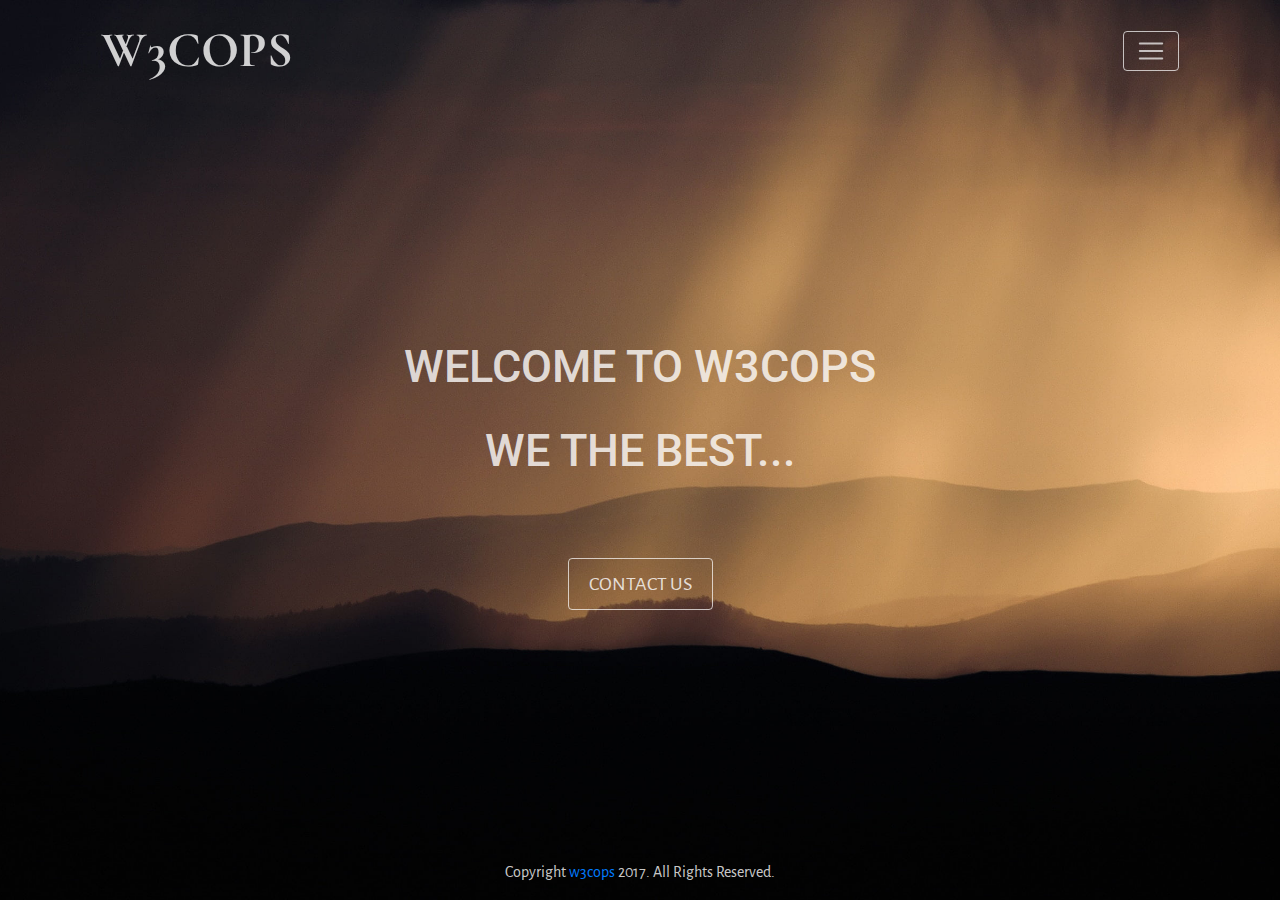
<file: index.html>
<!doctype html>
<html lang="en">
  <head>
    <title>HTML Quick Start - Biswajit Adhikary.</title>

    <!-- Start required meta tags -->
    <meta charset="utf-8">
    <meta name="viewport" content="width=device-width, initial-scale=1, shrink-to-fit=no">
    <!-- End required meta tags -->

    <!-- Start all CSS -->
    <link rel="stylesheet" href="css/bootstrap.min.css">
    <link rel="stylesheet" href="css/font-awesome.min.css">
    <link rel="stylesheet" href="style.css">
    <link rel="stylesheet" href="css/responsive.css">
    <!-- End all CSS -->
    
  </head>
  <body>

    <!-- Start content area -->
    <section class="front-header-area">
      <div class="container">
        <nav class="navbar sticky-top navbar-light">
          <a class="navbar-brand" href="index.html">w3cops</a>
          <button class="navbar-toggler" type="button" data-toggle="collapse" data-target="#navbarSupportedContent" aria-controls="navbarSupportedContent" aria-expanded="false" aria-label="Toggle navigation">
            <span class="navbar-toggler-icon"></span>
          </button>

          <div class="collapse navbar-collapse show-navbar-bg" id="navbarSupportedContent">
            <ul class="navbar-nav">
              <li class="active"><a href="index.html">Home</a></li>
              <li class=""><a href="contact.html">Contact</a></li>
            </ul>
          </div>
        </nav>
      </div>
    </section>

    <section class="front-only-area" style="background-image: url(img/bg.jpg);" >
      <div class="container">
        <div class="row">
          <div class="col-md-10 offset-md-1">
            <div class="front-only-content">
              <h2>Welcome to w3cops</h2>
              <h3>We the best...</h3>
              <a class="site-button" href="contact.html">Contact Us</a>
            </div>
          </div>
        </div>
      </div>
    </section>

    <section class="front-footer-area">
      <div class="container">
        <p>Copyright <a href="https://w3cops.com/">w3cops</a> 2017. All Rights Reserved.</p>
      </div>
    </section>
    <!-- End content area -->

    <!-- Start Required JavaScript -->
    <script src="https://code.jquery.com/jquery-3.2.1.slim.min.js"></script>
    <script src="https://cdnjs.cloudflare.com/ajax/libs/popper.js/1.12.3/umd/popper.min.js"></script>
    <script src="js/bootstrap.min.js"></script>
    <!-- End Required JavaScript -->

  </body>
</html>
</file>
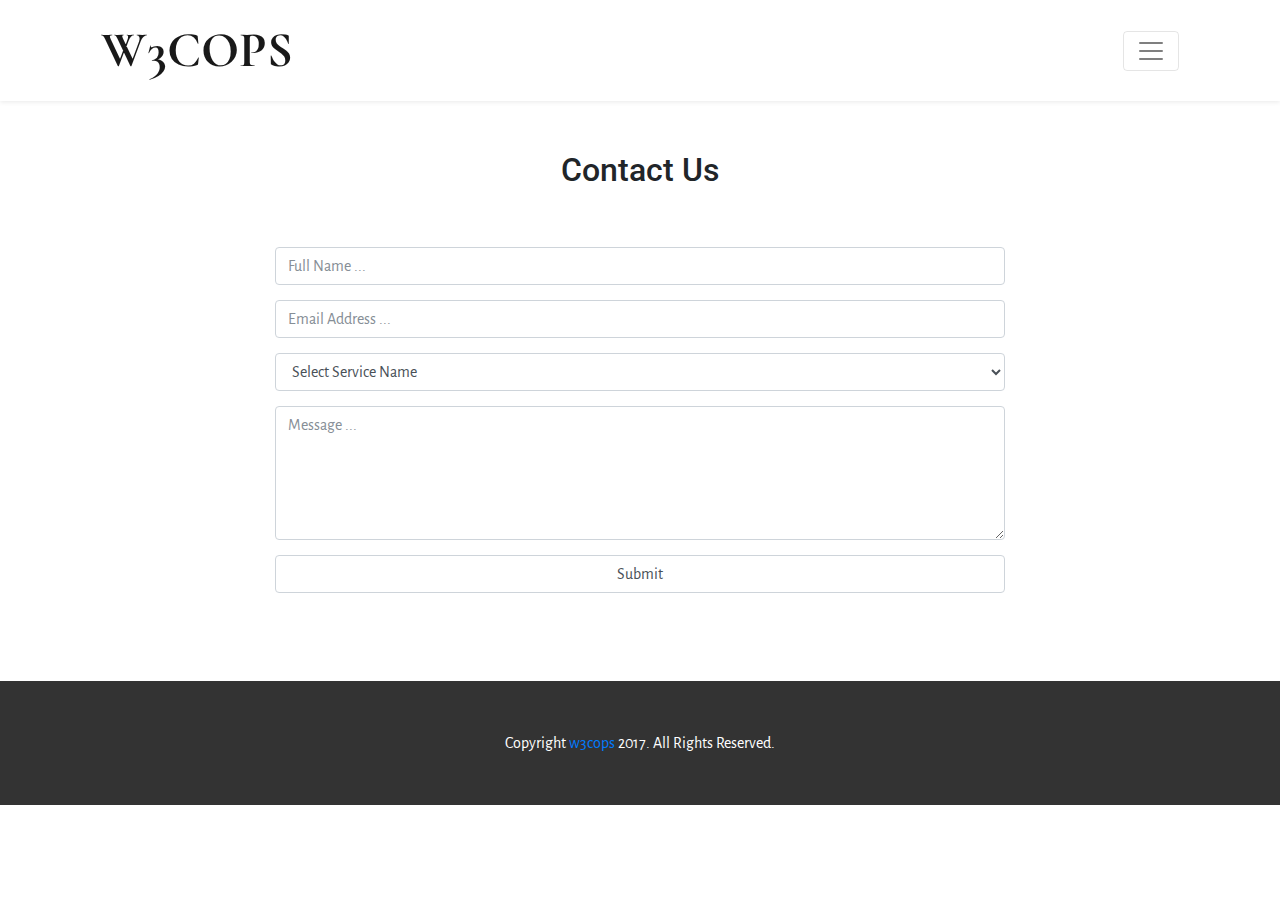
<file: contact.html>
<!doctype html>
<html lang="en">
  <head>
    <title>HTML Quick Start - Biswajit Adhikary.</title>

    <!-- Start required meta tags -->
    <meta charset="utf-8">
    <meta name="viewport" content="width=device-width, initial-scale=1, shrink-to-fit=no">
    <!-- End required meta tags -->

    <!-- Start all CSS -->
    <link rel="stylesheet" href="css/bootstrap.min.css">
    <link rel="stylesheet" href="css/font-awesome.min.css">
    <link rel="stylesheet" href="style.css">
    <link rel="stylesheet" href="css/responsive.css">
    <!-- End all CSS -->
    
  </head>
  <body>

    <!-- Start content area -->
    <section class="header-area">
      <div class="container">
        <nav class="navbar sticky-top navbar-light">
          <a class="navbar-brand" href="index.html">w3cops</a>
          <button class="navbar-toggler" type="button" data-toggle="collapse" data-target="#navbarSupportedContent" aria-controls="navbarSupportedContent" aria-expanded="false" aria-label="Toggle navigation">
            <span class="navbar-toggler-icon"></span>
          </button>

          <div class="collapse navbar-collapse show-navbar-bg" id="navbarSupportedContent">
            <ul class="navbar-nav">
              <li class="active"><a href="index.html">Home</a></li>
              <li class=""><a href="contact.html">Contact</a></li>
            </ul>
          </div>
        </nav>
      </div>
    </section>

    <section class="contact-area">
      <div class="container">
        <div class="row">
          <div class="col-md-8 offset-md-2">
            <div class="page-heading">
              <h2>Contact Us</h2>
            </div>
            <div class="contact-form">
              <input type="text" class="form-control" placeholder="Full Name ...">
              <input type="email" class="form-control" placeholder="Email Address ...">
              <select name="service" class="form-control">
                <option value="None">Select Service Name</option>
                <option value="web-design">Web Design & Development</option>
                <option value="article-writing">Article Writing</option>
                <option value="search-engine-optimization">Search Engine Optimization</option>
              </select>
              <textarea name="" id="" rows="5" class="form-control" placeholder="Message ..."></textarea>
              <input type="submit" class="form-control" value="Submit">
            </div>
          </div>
        </div>
      </div>
    </section>

    <section class="footer-area">
      <div class="container">
        <p>Copyright <a href="https://w3cops.com/">w3cops</a> 2017. All Rights Reserved.</p>
      </div>
    </section>
    <!-- End content area -->

    <!-- Start Required JavaScript -->
    <script src="https://code.jquery.com/jquery-3.2.1.slim.min.js"></script>
    <script src="https://cdnjs.cloudflare.com/ajax/libs/popper.js/1.12.3/umd/popper.min.js"></script>
    <script src="js/bootstrap.min.js"></script>
    <!-- End Required JavaScript -->

  </body>
</html>
</file>
<file: css/responsive.css>
/* Responsive Media Queries For All Device */

/* Small devices (landscape phones, 576px and up) */
@media (min-width: 576px) { 

	

}

/* Medium devices (tablets, 768px and up) */
@media (min-width: 768px) {

	

}

/* Large devices (desktops, 992px and up) */
@media (min-width: 992px) {

	

}

/* Extra large devices (large desktops, 1200px and up) */
@media (min-width: 1200px) {

	

}
</file>
<file: style.css>
/*
Theme Name: HTML Quick Start
Theme URI: https://rosetheme.com/
Author: Biswajit Adhikary.
Author URI: https://rosetheme.com/
Description: This is HTML quick start using Bootstrap & Font Awesome for front-end web developer.
Version: 1.0.1
*/

/*
==========
Import all fonts  -----------------------------------
==========
*/
@import url('https://fonts.googleapis.com/css?family=Cormorant+Garamond:400,700');
@import url('https://fonts.googleapis.com/css?family=Roboto:400,500');
@import url('https://fonts.googleapis.com/css?family=Alegreya+Sans');
/*
==========
Import all fonts  -----------------------------------
==========
*/

/*
==========
Start all basic css ---------------------------------
==========
*/
body, html {
    height: 100%;
}
body {
	font-family: 'Alegreya Sans', sans-serif;
}
p {
	font-family: 'Alegreya Sans', sans-serif;
}
h1, h2, h3, h4, h5, h6 {
	font-family: 'Roboto', sans-serif;
}
a {
	transition: .3s;
}
a:hover {
	text-decoration: none;
}
/*
==========
End all basic css -----------------------------------
==========
*/

/*
==========
Start front-header-area css -------------------------
==========
*/
.front-header-area {
    position: absolute;
    top: 0;
    left: 0;
    right: 0;
}
.front-header-area .navbar-light .navbar-brand {
	font-family: 'Cormorant Garamond', serif;
	text-transform: uppercase;
	font-weight: 700;
	font-size: 50px;
	color: rgba(255, 255, 255, .8);
	transition: .3s;
}
.front-header-area .navbar-light .navbar-brand:hover {
	color: rgba(255, 255, 255, 1);
}
.front-header-area .navbar-light .navbar-toggler {
    color: rgba(0,0,0,.5);
    border-color: rgba(255, 255, 255, .7);
}
.front-header-area .navbar-light .navbar-toggler:hover {
	cursor: pointer;
}
.front-header-area .navbar-light .navbar-toggler:focus {
	outline: none;
}
.front-header-area .navbar-light .navbar-toggler-icon {
  background-image: url("data:image/svg+xml;charset=utf8,%3Csvg viewBox='0 0 32 32' xmlns='http://www.w3.org/2000/svg'%3E%3Cpath stroke='rgba(255, 255, 255, .7)' stroke-width='2' stroke-linecap='round' stroke-miterlimit='10' d='M4 8h24M4 16h24M4 24h24'/%3E%3C/svg%3E");
}
.show-navbar-bg {
	background-color: rgba(0, 0, 0, .4);
	text-align: center;
	box-shadow: 0 4px 8px 0 rgba(0, 0, 0, 0.2), 0 6px 20px 0 rgba(0, 0, 0, 0.19);
}
.front-header-area ul.navbar-nav li a {
	display: block;
    padding: 10px 0;
    text-transform: uppercase;
    text-decoration: none;
    color: rgba(255, 255, 255, .6);
    transition: .3s;
}
.front-header-area ul.navbar-nav li a:hover {
	color: rgba(255, 255, 255, 1);	
}
.front-header-area ul.navbar-nav li.active a {
	color: rgba(255, 255, 255, 1);
}
.front-header-area ul.navbar-nav {
	padding: 40px 0;
}
/*
==========
End front-header-area css ---------------------------
==========
*/

/*
==========
Start front-only-area css -------------------------
==========
*/
.front-only-area {
    height: 100%; 
    background-position: center;
    background-repeat: no-repeat;
    background-size: cover;
    display: flex;
    align-items: center;
}
.front-only-content {
	padding-top: 50px;
	text-align: center;
}
.front-only-content h2 {
	font-size: 45px;
	text-transform: uppercase;
	margin: 0;
	padding: 0;
	color: rgba(255, 255, 255, .8);
}
.front-only-content h3 {
	margin: 30px 0;
	padding: 0;
	font-size: 45px;
	text-transform: uppercase;
	color: rgba(255, 255, 255, .8);
}
.site-button {
	border: 1px solid rgba(255, 255, 255, .7);
	padding: 10px 20px;
	font-size: 20px;
	text-transform: uppercase;
	color: rgba(255, 255, 255, .8);
	transition: .3s;
	border-radius: 4px;
	display: inline-block;
	margin-top: 50px;
}
.site-button:hover {
	color: #fff;
	text-decoration: none;
	border: 1px solid #007bff;;
	background-color: #007bff;
}
/*
==========
End front-only-area css ---------------------------
==========
*/

/*
==========
Start front-footer-area css -------------------------
==========
*/
.front-footer-area {
    position: absolute;
    bottom: 0;
    left: 0;
    right: 0;
    text-align: center;
    color: rgba(255, 255, 255, .8);
}
/*
==========
End front-footer-area css ---------------------------
==========
*/

/*
==========
Start header-area css -------------------------
==========
*/
.header-area {
    -webkit-box-shadow: 0 1px 5px 0 rgba(0, 0, 0, 0.09);
    -moz-box-shadow: 0 1px 5px 0 rgba(0, 0, 0, 0.09);
    box-shadow: 0 1px 5px 0 rgba(0, 0, 0, 0.09);
}
.header-area .navbar-light .navbar-brand {
	font-family: 'Cormorant Garamond', serif;
	text-transform: uppercase;
	font-weight: 700;
	font-size: 50px;
	color: rgba(0, 0, 0, .9);
	transition: .3s;
}
.header-area .navbar-light .navbar-brand:hover {
	color: rgba(0, 0, 0, .7);
}
.header-area .navbar-light .navbar-toggler:focus {
	outline: none;
}
.header-area .show-navbar-bg {
    position: absolute;
    left: 0px;
    right: 0px;
    top: 103px;
    background-color: rgba(0, 0, 0, .8);
}
.header-area ul.navbar-nav li a {
	display: block;
    padding: 10px 0;
    text-transform: uppercase;
    text-decoration: none;
    color: rgba(255, 255, 255, .6);
    transition: .3s;
}
.header-area ul.navbar-nav li a:hover {
	color: rgba(255, 255, 255, 1);	
}
.header-area ul.navbar-nav li.active a {
	color: rgba(255, 255, 255, 1);
}
.header-area ul.navbar-nav {
	padding: 40px 0;
}
/*
==========
End header-area css -------------------------
==========
*/

/*
==========
Start content-area css -------------------------
==========
*/
.contact-area {
	min-height: 580px;
	padding-bottom: 50px;
}
.page-heading {
	text-align: center;
	padding: 50px 0;
}
.contact-form input {
	margin-bottom: 15px;
}
.contact-form select {
	margin-bottom: 15px;
}
.contact-form textarea {
	margin-bottom: 15px;
}
/*
==========
End content-area css ---------------------------
==========
*/

/*
==========
Start footer-area css -------------------------
==========
*/
.footer-area {
    text-align: center;
    color: #fff;
    background-color: #333333;
    padding: 50px 0;
}
.footer-area p {
	margin: 0;
	padding: 0;
}
/*
==========
End footer-area css ---------------------------
==========
*/
</file>
